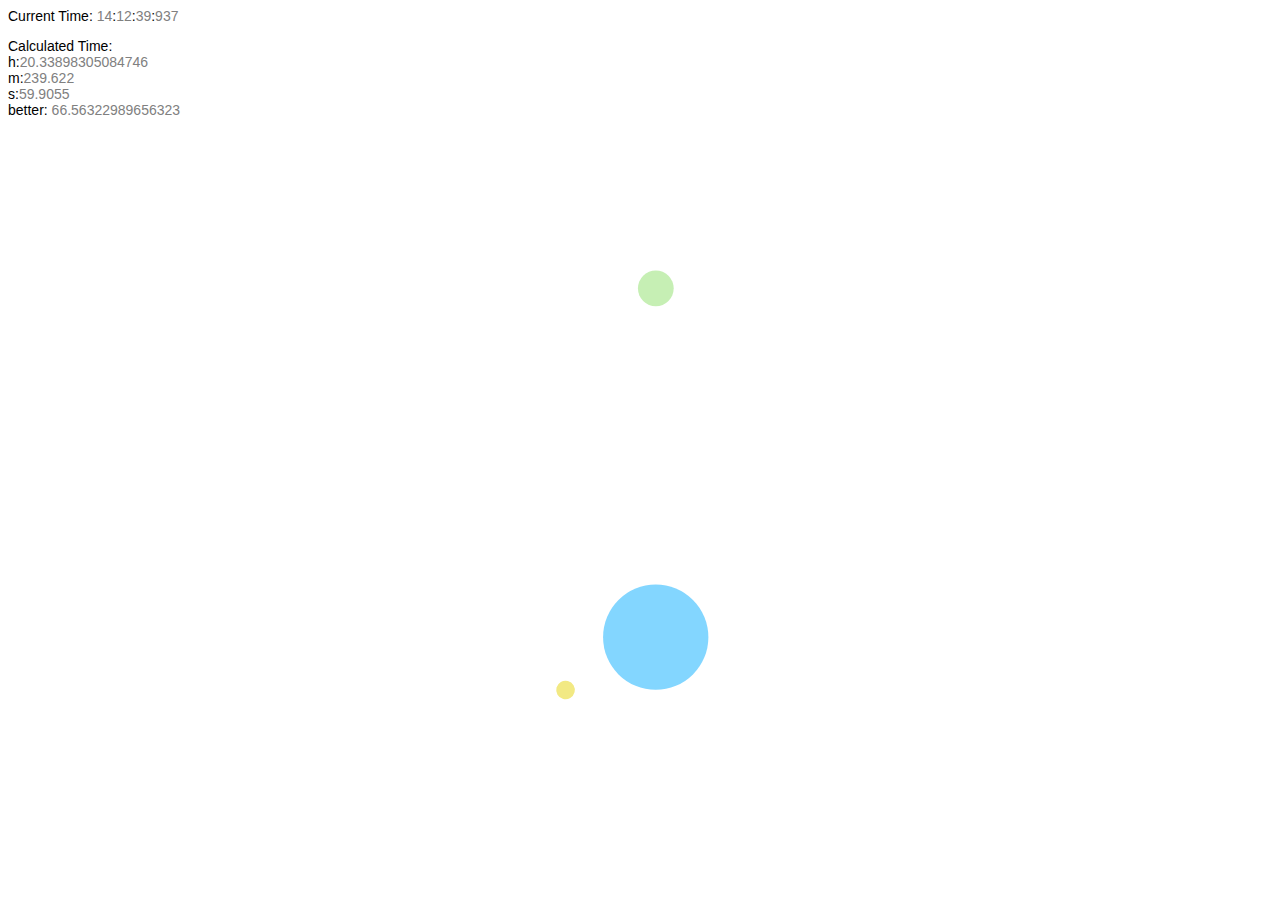
<file: index.html>
<!DOCTYPE html>
<?xml version="1.0" encoding="utf-8"?>


<head>
<title>CLOCK</title>
<link href = "css/style.css" rel = "stylesheet">
<script src = "js/clock.js"></script>


</head>

<body>

 <div id="time-info">Current Time: <span id="hours"></span>:<span id="minutes"></span></span>:<span id="seconds"></span>:<span id="milliseconds">
    </div>
    
    <div id="calc-time-info">Calculated Time:<br />
        h:<span id="hours-calc"></span><br />
        m:<span id="seconds-calc"></span><br />
        s:<span id="minutes-calc"></span><br />
        better: <span id="better-seconds"></span>
    </div>
    
    
    
    <div id="clock">
        <svg version="1.1" id="clock" xmlns="http://www.w3.org/2000/svg" xmlns:xlink="http://www.w3.org/1999/xlink" x="0px" y="0px" width="1024px" height="768px" viewBox="0 0 1024 768" enable-background="new 0 0 1024 768" xml:space="preserve">
            <circle id="minute" fill="#83D6FF" cx="529.894" cy="597" r="10" />
            <circle id="hour" fill="#C6EFB4" cx="530" cy="200.106" r="10" />
            <circle id="second" fill="#F2E983" cx="530.002" cy="478.108" r="10.598" />
        </svg>
    </div>

</body>
</file>
<file: css/style.css>
#time-info, #calc-time-info {
    font-family: Arial, sans-serif;
    font-size: 14px;
    margin-bottom: 14px;
}
#time-info span, #calc-time-info span
{
    color: gray;
}
#clock {
    max-width: 900px;
    width: 100%;
    height: 100%;
    margin: auto;
    position: absolute;
    top: 0;
    left: 0;
    bottom: 0;
    right: 0;
}
</file>
